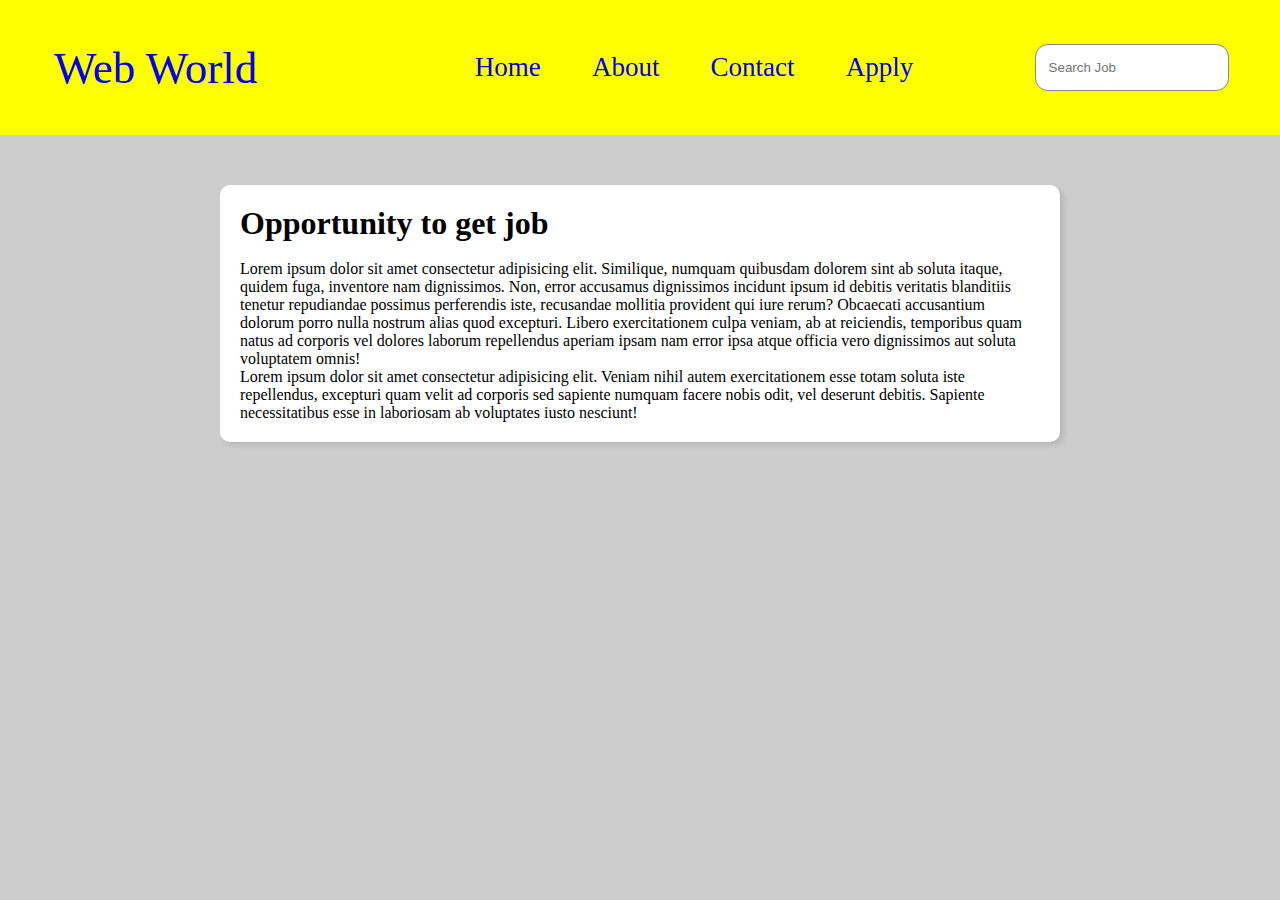
<file: index.html>
<!DOCTYPE html>
<html lang="en">

<head>
    <meta charset="UTF-8">
    <meta http-equiv="X-UA-Compatible" content="IE=edge">
    <meta name="viewport" content="width=device-width, initial-scale=1.0">
    <title>Web World</title>
    <link rel="stylesheet" href="style.css">
    <link rel="apple-touch-icon" sizes="180x180" href="/apple-touch-icon.png">
    <link rel="icon" type="image/png" sizes="32x32" href="/favicon-32x32.png">
    <link rel="icon" type="image/png" sizes="16x16" href="/favicon-16x16.png">
    <link rel="manifest" href="/site.webmanifest">

</head>

<body>
    <header>

        <nav>
            <a href="#" class="logo">Web World</a>

            <ul>

                <a href="index.html">
                    <li>Home</li>
                </a>
                <a href="about.html" target="_blank">
                    <li>About</li>
                </a>
                <a href="contact.html" target="_blank">
                    <li>Contact</li>
                </a>
                <a href="apply.html" target="_blank">
                    <li>Apply</li>
                </a>
            </ul>
        </nav>
        <input class="search" type="text" name="search" id="search" placeholder="Search Job">

    </header>
    <main>
        <div class="container">
            <div class="apply_box">
                <h1>Opportunity to get job</h1><br>
                <p>Lorem ipsum dolor sit amet consectetur adipisicing elit. Similique, numquam quibusdam dolorem sint ab
                    soluta itaque, quidem fuga, inventore nam dignissimos. Non, error accusamus dignissimos incidunt
                    ipsum id debitis veritatis blanditiis tenetur repudiandae possimus perferendis iste, recusandae
                    mollitia provident qui iure rerum? Obcaecati accusantium dolorum porro nulla nostrum alias quod
                    excepturi. Libero exercitationem culpa veniam, ab at reiciendis, temporibus quam natus ad corporis
                    vel dolores laborum repellendus aperiam ipsam nam error ipsa atque officia vero dignissimos aut
                    soluta voluptatem omnis!</p>
                <p>Lorem ipsum dolor sit amet consectetur adipisicing elit. Veniam nihil autem exercitationem esse totam
                    soluta iste repellendus, excepturi quam velit ad corporis sed sapiente numquam facere nobis odit,
                    vel deserunt debitis. Sapiente necessitatibus esse in laboriosam ab voluptates iusto nesciunt!</p>



            </div>
        </div>

    </main>
    <footer>

    </footer>
</body>

</html>
</file>
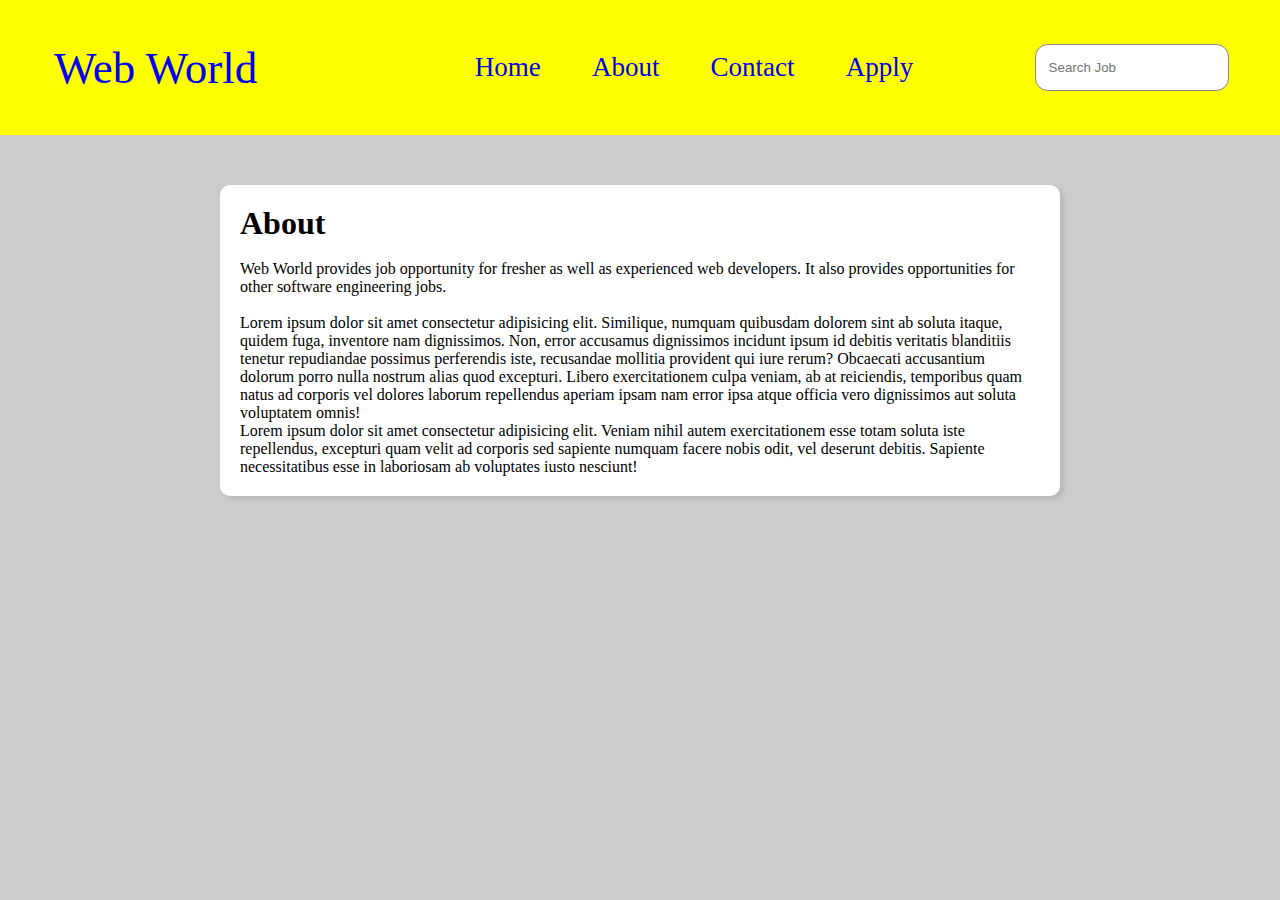
<file: about.html>
<!DOCTYPE html>
<html lang="en">

<head>
    <meta charset="UTF-8">
    <meta http-equiv="X-UA-Compatible" content="IE=edge">
    <meta name="viewport" content="width=device-width, initial-scale=1.0">
    <title>About</title>
    <link rel="stylesheet" href="style.css">
    <link rel="apple-touch-icon" sizes="180x180" href="/apple-touch-icon.png">
    <link rel="icon" type="image/png" sizes="32x32" href="/favicon-32x32.png">
    <link rel="icon" type="image/png" sizes="16x16" href="/favicon-16x16.png">
    <link rel="manifest" href="/site.webmanifest">
</head>

<body>
    <header>

        <nav>
            <a href="#" class="logo">Web World</a>

            <ul>

                <a href="index.html">
                    <li>Home</li>
                </a>
                <a href="about.html" target="_blank">
                    <li>About</li>
                </a>
                <a href="contact.html" target="_blank">
                    <li>Contact</li>
                </a>
                <a href="apply.html" target="_blank">
                    <li>Apply</li>
                </a>
            </ul>
        </nav>
        <input class="search" type="text" name="search" id="search" placeholder="Search Job">

    </header>
    <main>
        <div class="container">
            <div class="apply_box">
                <h1>About</h1><br>
                <p>Web World provides job opportunity for fresher as well as experienced web developers. It also
                    provides opportunities for other software engineering jobs.</p>
                <br>
                <p>Lorem ipsum dolor sit amet consectetur adipisicing elit. Similique, numquam quibusdam dolorem sint ab
                    soluta itaque, quidem fuga, inventore nam dignissimos. Non, error accusamus dignissimos incidunt
                    ipsum id debitis veritatis blanditiis tenetur repudiandae possimus perferendis iste, recusandae
                    mollitia provident qui iure rerum? Obcaecati accusantium dolorum porro nulla nostrum alias quod
                    excepturi. Libero exercitationem culpa veniam, ab at reiciendis, temporibus quam natus ad corporis
                    vel dolores laborum repellendus aperiam ipsam nam error ipsa atque officia vero dignissimos aut
                    soluta voluptatem omnis!</p>
                <p>Lorem ipsum dolor sit amet consectetur adipisicing elit. Veniam nihil autem exercitationem esse totam
                    soluta iste repellendus, excepturi quam velit ad corporis sed sapiente numquam facere nobis odit,
                    vel deserunt debitis. Sapiente necessitatibus esse in laboriosam ab voluptates iusto nesciunt!</p>



            </div>
        </div>

    </main>
    <footer>

    </footer>
</body>

</html>
</file>
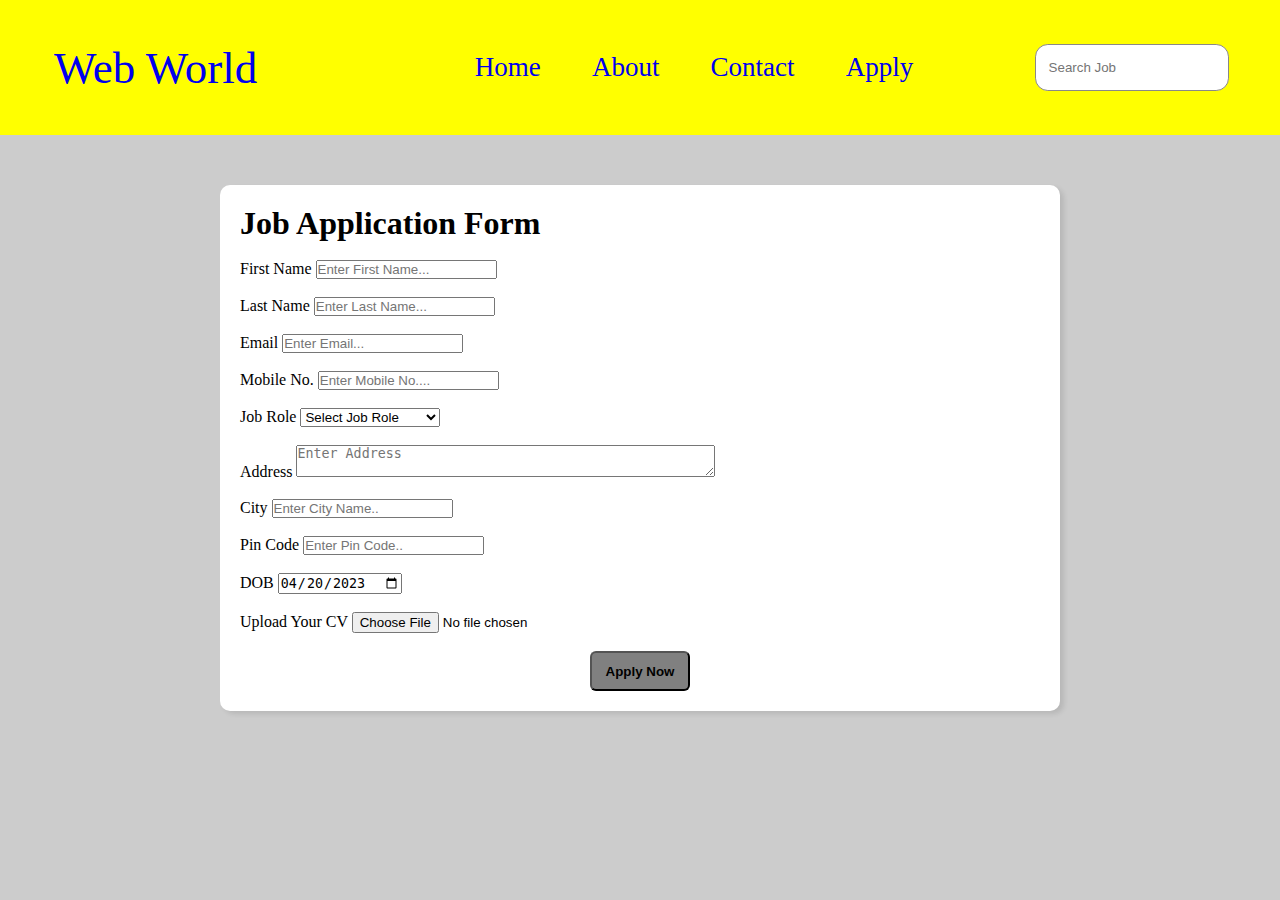
<file: apply.html>
<!DOCTYPE html>
<html lang="en">

<head>
    <meta charset="UTF-8">
    <meta http-equiv="X-UA-Compatible" content="IE=edge">
    <meta name="viewport" content="width=device-width, initial-scale=1.0">
    <title>Apply</title>
    <link rel="stylesheet" href="style.css">
    <link rel="apple-touch-icon" sizes="180x180" href="/apple-touch-icon.png">
    <link rel="icon" type="image/png" sizes="32x32" href="/favicon-32x32.png">
    <link rel="icon" type="image/png" sizes="16x16" href="/favicon-16x16.png">
    <link rel="manifest" href="/site.webmanifest">
</head>

<body>
    <header>

        <nav>
            <a href="#" class="logo">Web World</a>

            <ul>

                <a href="index.html">
                    <li>Home</li>
                </a>
                <a href="about.html" target="_blank">
                    <li>About</li>
                </a>
                <a href="contact.html" target="_blank">
                    <li>Contact</li>
                </a>
                <a href="apply.html" target="_blank">
                    <li>Apply</li>
                </a>
            </ul>
        </nav>
        <input class="search" type="text" name="search" id="search" placeholder="Search Job">

    </header>
    <main>
        <div class="container">
            <div class="apply_box">
                <h1>Job Application Form </h1><br>
                <form class="form_container" class="form_control">
                    <label for="first_name">First Name</label>
                    <input type="text" name="first_name" id="first_name" placeholder="Enter First Name..."><br><br>

                    <label for="last_name">Last Name</label>
                    <input type="text" name="last_name" id="last_name" placeholder="Enter Last Name..."><br><br>


                    <label for="email">Email</label>
                    <input type="email" name="email" id="email" placeholder="Enter Email..."><br><br>

                    <label for="mobile">Mobile No.</label>
                    <input type="number" name="mobile" id="mobile" placeholder="Enter Mobile No...."><br><br>

                    <label for="job_role">Job Role</label>
                    <select name="job_role" id="job_role">
                        <option value="">Select Job Role</option>
                        <option value="frontend">Frontend Developer</option>
                        <option value="backend">Backend Developer</option>
                        <option value="full_stack">Full Stak Developer</option>
                        <option value="ui_ux">UI/UX Designer</option>
                    </select>
                    <br><br>
                    <label for="address">Address</label>
                    <textarea name="address" id="address" cols="50" rows="2"
                        placeholder="Enter Address"></textarea><br><br>

                    <label for="city">City</label>
                    <input type="text" name="city" id="city" placeholder="Enter City Name.."><br><br>

                    <label for="pin_code">Pin Code</label>
                    <input type="number" name="pin_code" id="pin_code" placeholder="Enter Pin Code.."><br><br>

                    <label for="date">DOB</label>
                    <input type="date" name="date" id="date" value="2023-04-20">
                    <br>
                    <br>

                    <label for="upload">Upload Your CV</label>
                    <input type="file" name="upload" id="upload">
                    <br><br>
                    <div class="center">
                        <button type="submit" class="button_container">Apply Now</button>
                    </div>
                </form>
            </div>
        </div>
    </main>
    <footer>

    </footer>
</body>

</html>
</file>
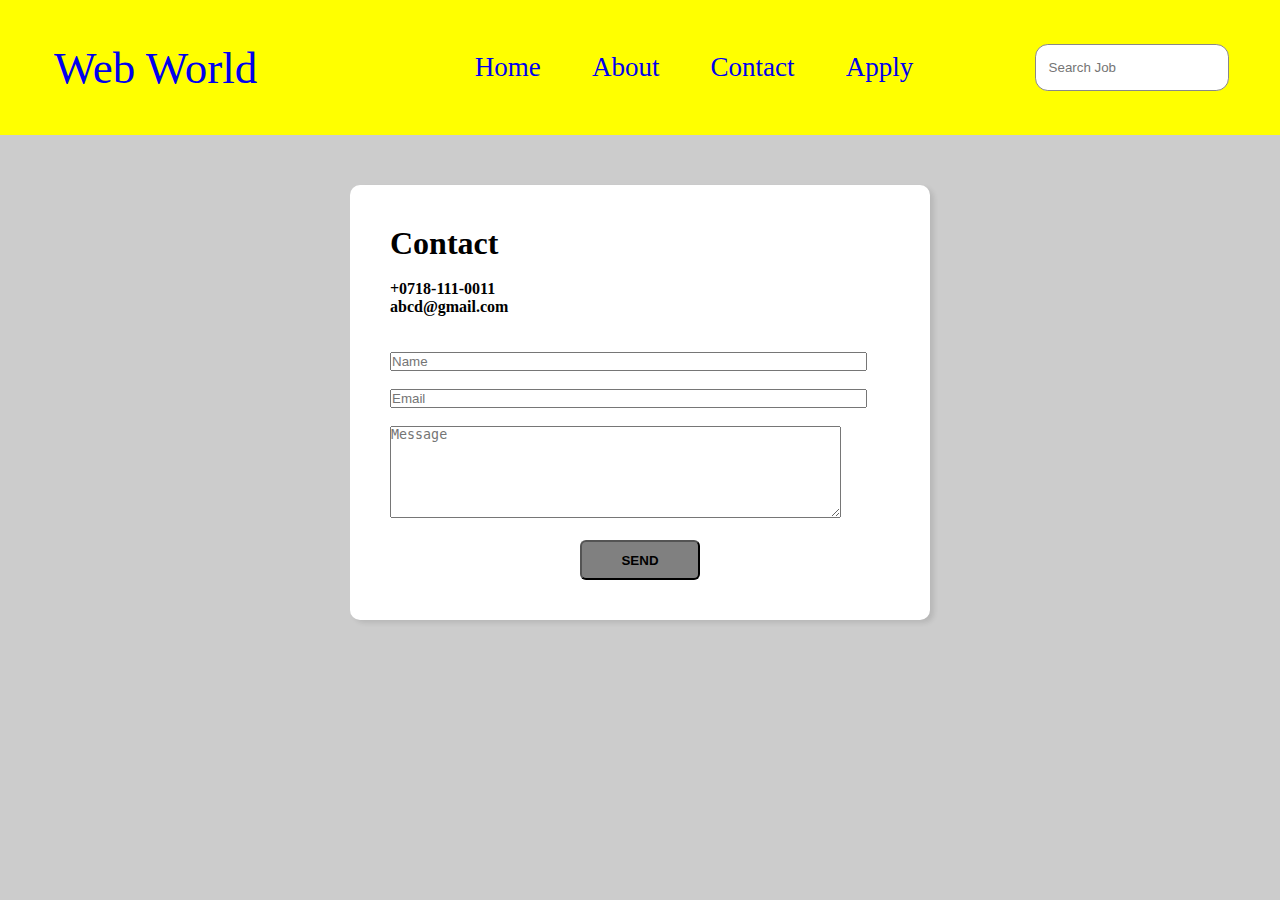
<file: contact.html>
<!DOCTYPE html>
<html lang="en">

<head>
    <meta charset="UTF-8">
    <meta http-equiv="X-UA-Compatible" content="IE=edge">
    <meta name="viewport" content="width=device-width, initial-scale=1.0">
    <title>Contact</title>
    <link rel="stylesheet" href="style.css">
    <link rel="apple-touch-icon" sizes="180x180" href="/apple-touch-icon.png">
    <link rel="icon" type="image/png" sizes="32x32" href="/favicon-32x32.png">
    <link rel="icon" type="image/png" sizes="16x16" href="/favicon-16x16.png">
    <link rel="manifest" href="/site.webmanifest">
</head>

<body>
    <header>

        <nav>
            <a href="#" class="logo">Web World</a>

            <ul>

                <a href="index.html">
                    <li>Home</li>
                </a>
                <a href="about.html" target="_blank">
                    <li>About</li>
                </a>
                <a href="contact.html" target="_blank">
                    <li>Contact</li>
                </a>
                <a href="apply.html" target="_blank">
                    <li>Apply</li>
                </a>
            </ul>
        </nav>
        <input class="search" type="text" name="search" id="search" placeholder="Search Job">

    </header>
    <main>
        <div class="container">
            <div class="rapply_box">
                <h1>Contact</h1><br>
                <p><b>+0718-111-0011</b></p>
                <p><b>abcd@gmail.com</b></p><br><br>
                <form class="form_container" class="form_control">
                    <div class="contac_info">
                        <label class="name_pad" for="name"></label>
                        <input type="text" name="name" id="name" placeholder="Name" size="57.5"><br><br>

                        <label for="email"></label>
                        <input type="email" name="email" id="email" placeholder="Email" size="57.5"><br><br>

                        <label for="message"></label>
                        <textarea name="message" id="message" cols="54" rows="6"
                            placeholder="Message"></textarea><br><br>
                    </div>

                    <div class="center">
                        <button type="submit" class="send_container">SEND</button>
                    </div>
                </form>
            </div>
        </div>

    </main>
    <footer>

    </footer>
</body>

</html>
</file>
<file: style.css>
* {
     margin: 0;
     padding: 0;
     text-decoration: none;
 }

 header {
     width: 100vw;
     height: 15vh;
     background-color: yellow;
     display: flex;
     align-items: center;
     justify-content: space-between;
 }

 nav {
     width: 75vw;
     height: 10vh;
     display: flex;
     align-items: center;


 }

 ul {
     display: flex;
     align-items: center;
     justify-content: center;
     list-style: none;
     font-size: 3vh;
     margin-left: 15vw;


 }

 li {
     padding: 2vw;

 }

 li:hover {
     color: red;
     text-decoration: underline;
 }

 .logo {
     font-size: 5vh;
     margin-left: 6vh;

 }

 .search {
     margin-right: 4vw;
     width: 15vw;
     height: 5vh;
     border-radius: 1vw;
     border: 0.1vw solid rgb(138, 136, 136);
 }

 .search::placeholder {
     padding: 1vw;
 }

 body {
     background-color: #ccc;
 }

 .container {
     max-width: 900px;
     margin: 0 auto;
 }

 .apply_box {
     width: 800px;
     padding: 20px;
     background-color: white;
     margin: 0 auto;
     margin-top: 50px;
     box-shadow: 4px 3px 5px rgba(1, 1, 1, 0.1);
     border-radius: 10px;
 }

 .form_control {
     display: flex;
     flex-direction: coloumn;
 }

 .center {
     text-align: center;
 }

 .button_container {
     background-color: gray;
     width: 100px;
     height: 40px;
     font-weight: bolder;
     padding: 2px;
     border-radius: 6px;
     text-align: center;
 }

 .send_container {
     background-color: gray;
     width: 120px;
     height: 40px;
     font-weight: bolder;
     padding: 2px;
     border-radius: 6px;
     text-align: center;
 }

 .rapply_box {
     width: 500px;
     padding: 40px;
     background-color: white;
     margin: 0 auto;
     margin-top: 50px;
     box-shadow: 4px 3px 5px rgba(1, 1, 1, 0.1);
     border-radius: 10px;
 }
</file>
